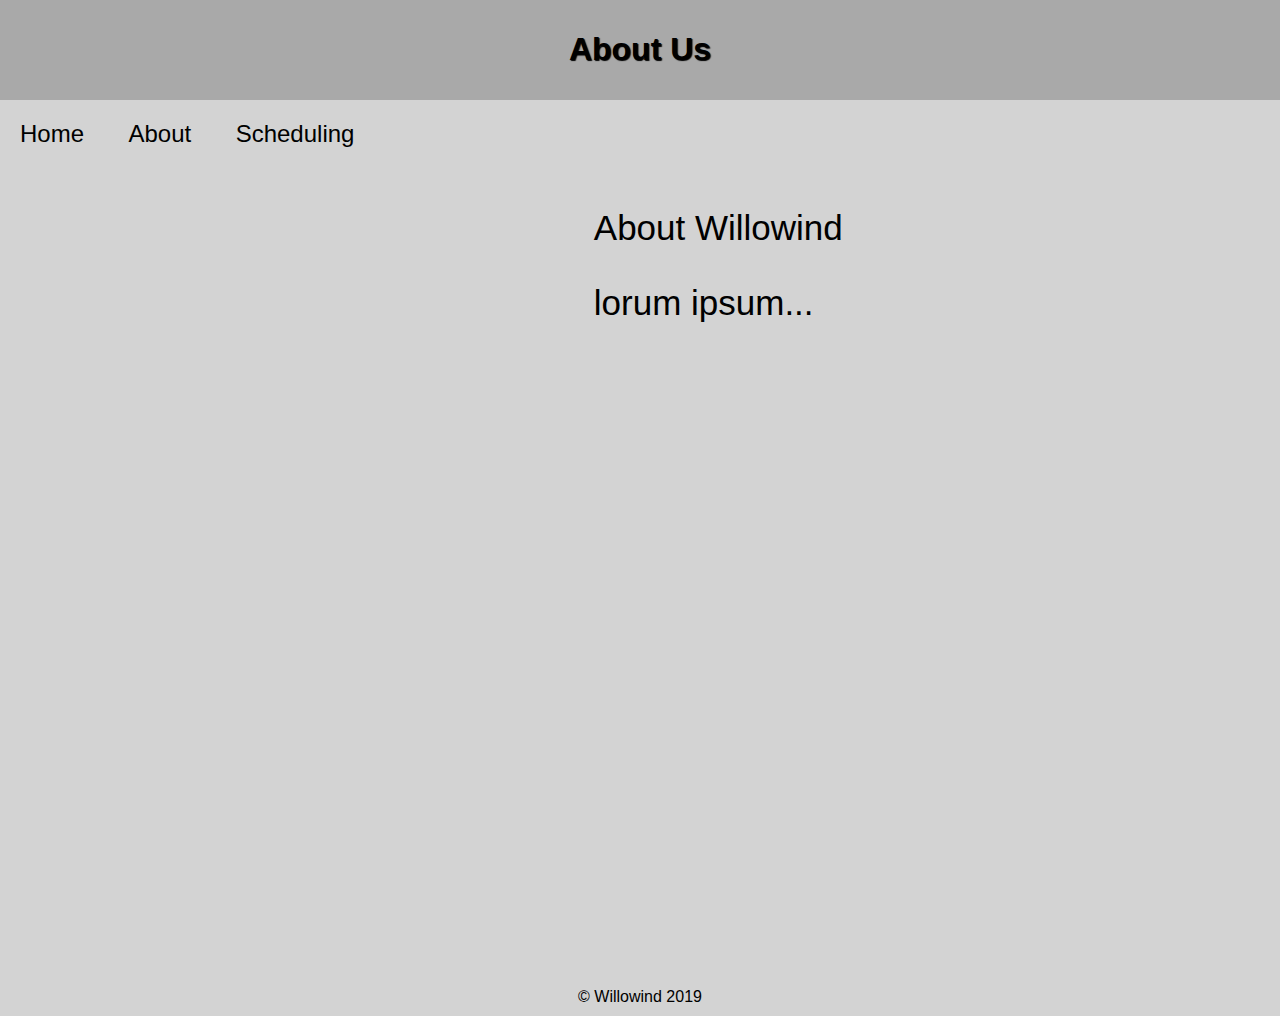
<file: about.html>
<!DOCTYPE aboutus html>
<html>
  <head>
    <title>aboutus</title>
    <link rel="stylesheet" href="about.css">
  </head>

  <body>
    <header>
      <h1>About Us</h1>
    </header>

    <nav>
      <ul>
          <li>Home</li>
          <li>About</li>
          <li>Scheduling<li>
      </ul>
    </nav>

    <section>



    

      <article>
        <p>About Willowind</p>
        <p>lorum ipsum...</p>
      </article>

    </section>

    <footer>
      &#169; Willowind 2019
    </footer>

  </body>
</html>
</file>
<file: about.css>
html {
    height: 100%;
  }
  
  body {
    margin: 0;
    height: 100%;
    font-family: helvetica; 
    background: lightgray; 
  }
  
  a {
    color: whitesmoke;
  }
  
  header {
    padding: 10px;
    background: darkgray ;
    color: ;
    text-shadow: 1px 1px 1px #000;
    text-align: center;
  }
  
  nav {
    background-color ;
  }
  
  nav ul {
    margin: 0;
    padding: 0;
    list-style: none;
    background: lightgray;
  }
  
  nav ul li {
    display: inline-block;
    margin: 20px;
    font-size: 24px;
  }
  
  section {
    width: 95%;
    margin: 0 auto;
    padding: 5px;
    min-height: 800px;
    margin-left: 46%;
    font-size: 35px;
  }
  
  section img {
    margin-left: 38%;
    
  }
  
  footer {
    clear: left;
    padding: 10px;
    background: ;
    text-align: center ;
  }
</file>
